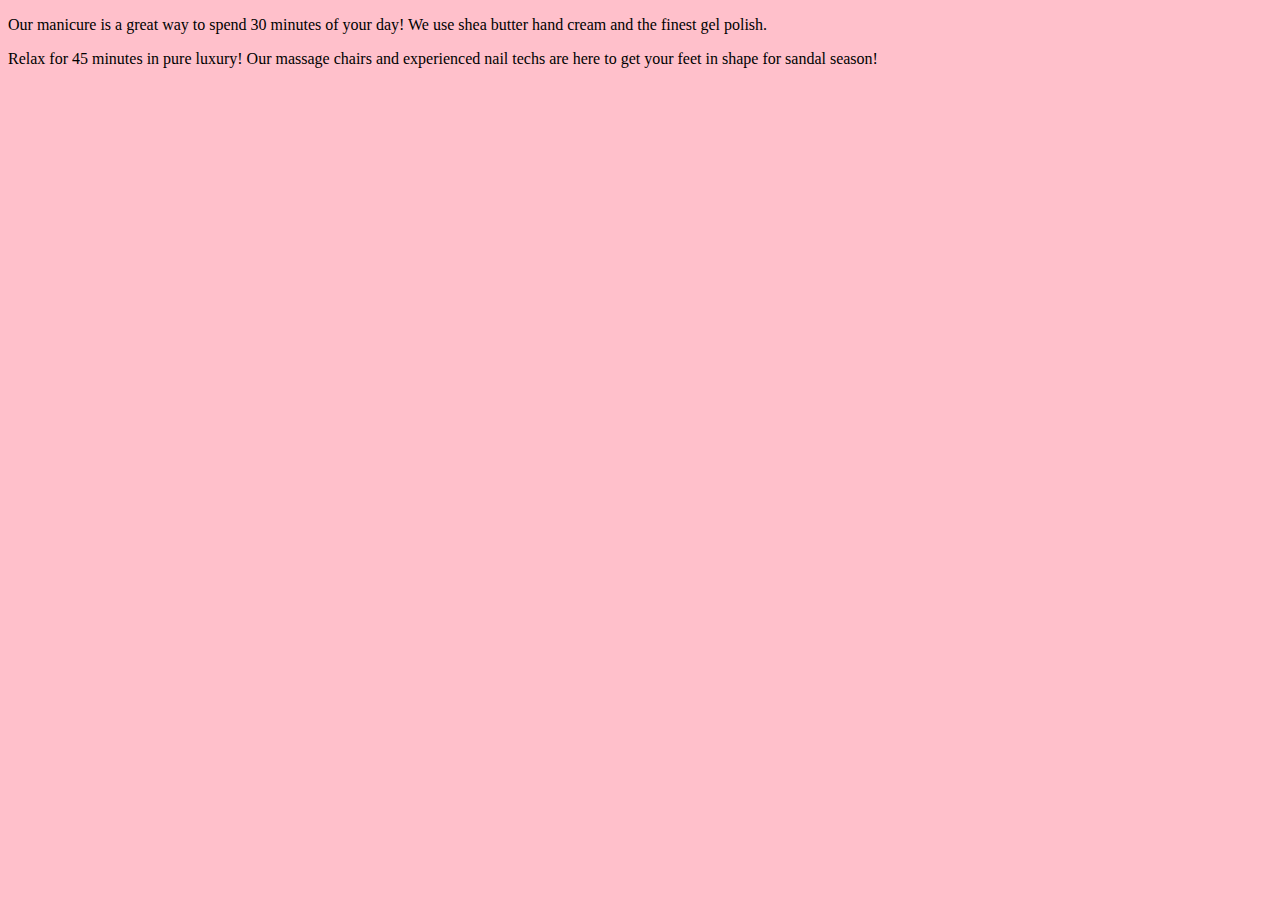
<file: src/main/resources/templates/fragments.html>
<!DOCTYPE html>
<html lang="en" xmlns:th = "http://www.thymeleaf.org/">
<head>
    <meta charset="UTF-8">
    <link href="../static/css/styles.css" th:href="@{/css/styles.css}" rel="stylesheet" />
    <title>Fragments</title>
</head>
<body>
<p th:fragment = "manicureDescription">Our manicure is a great way to spend 30 minutes of your day! We use shea butter hand cream and the finest gel polish.</p>
<p th:fragment = "pedicureDescription">Relax for 45 minutes in pure luxury! Our massage chairs and experienced nail techs are here to get your feet in shape for sandal season!</p>
</body>
</html>
</file>
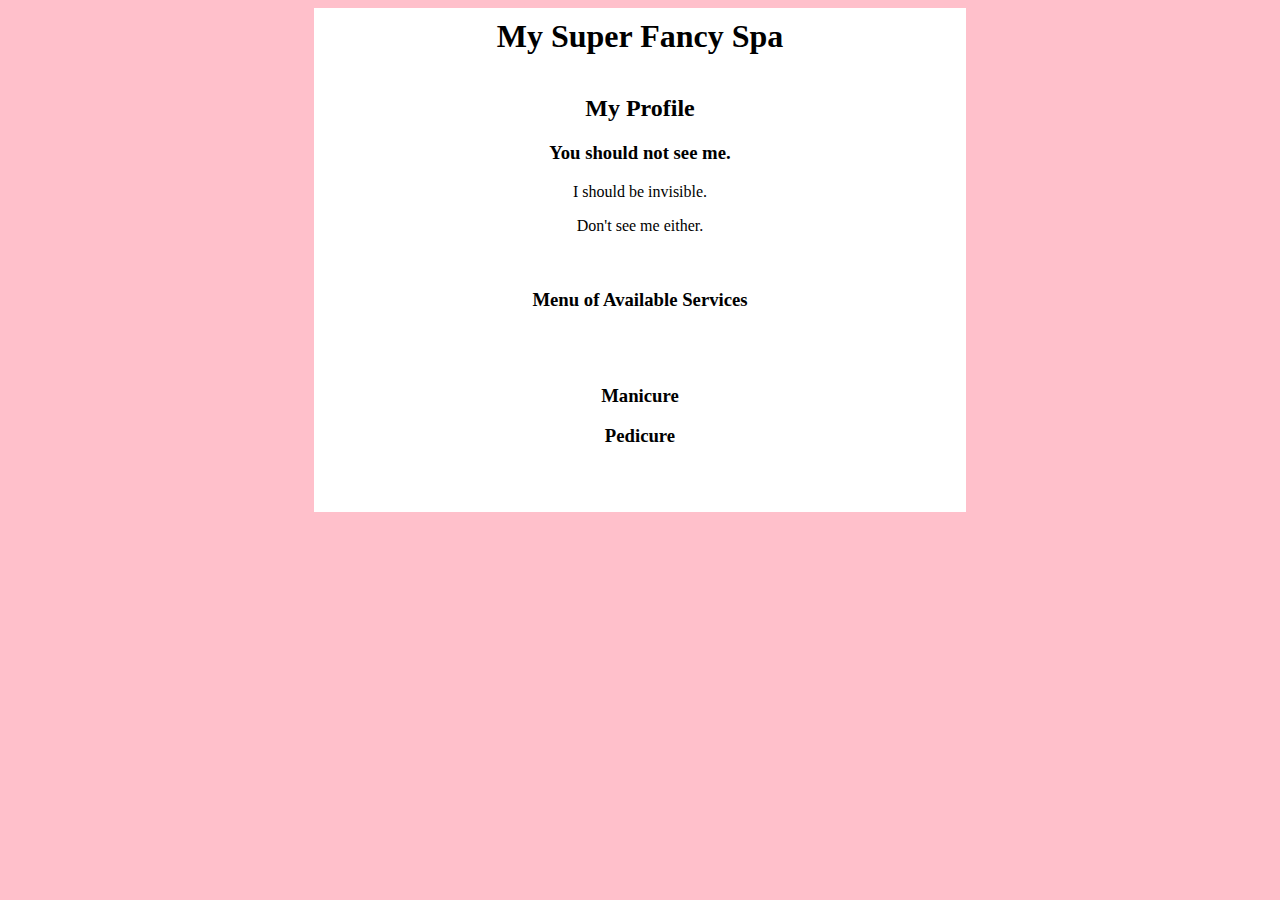
<file: src/main/resources/templates/menu.html>
<!DOCTYPE html>
<html lang="en" xmlns:th = "http://www.thymeleaf.org/">
<head>
    <meta charset="UTF-8" />
    <title>Spa Menu</title>
    <link href="../static/css/styles.css" th:href="@{/css/styles.css}" rel="stylesheet" />
</head>
<body>
<h1>My Super Fancy Spa</h1>
<div id = "clientProfile">
    <h2>My Profile</h2>
    <h3 th:text="${name}">You should not see me.</h3>
    <p th:text="${skintype}">I should be invisible.</p>
    <p th:text="${manipedi}">Don't see me either.</p>
</div>
<div id = "servicesMenu">
    <h3>Menu of Available Services</h3>
    <table>
    <th:block th:each="facial:${facials}">
    <tr>
        <td th:text="${facial}"></td>
    </tr>
    </th:block>
    </table>
    <div>
        <th:block th:if="${manipedi == 'manicure'}">
            <h3>Manicure</h3>
            <p th:replace="fragments::manicureDescription">
            </p>
        </th:block>

        <th:block th:if="${manipedi == 'pedicure'}">
            <h3>Pedicure</h3>
            <p th:replace="fragments::pedicureDescription">
            </p>
        </th:block>
        <th:block th:if="${manipedi == 'both'}">
            <table>
                <tr>
                    <td th:replace="fragments::pedicureDescription"></td>
                    <td th:replace="fragments::manicureDescription"></td>
                </tr>
            </table>

        </th:block>
    </div>
</div>
</body>
</html>
</file>
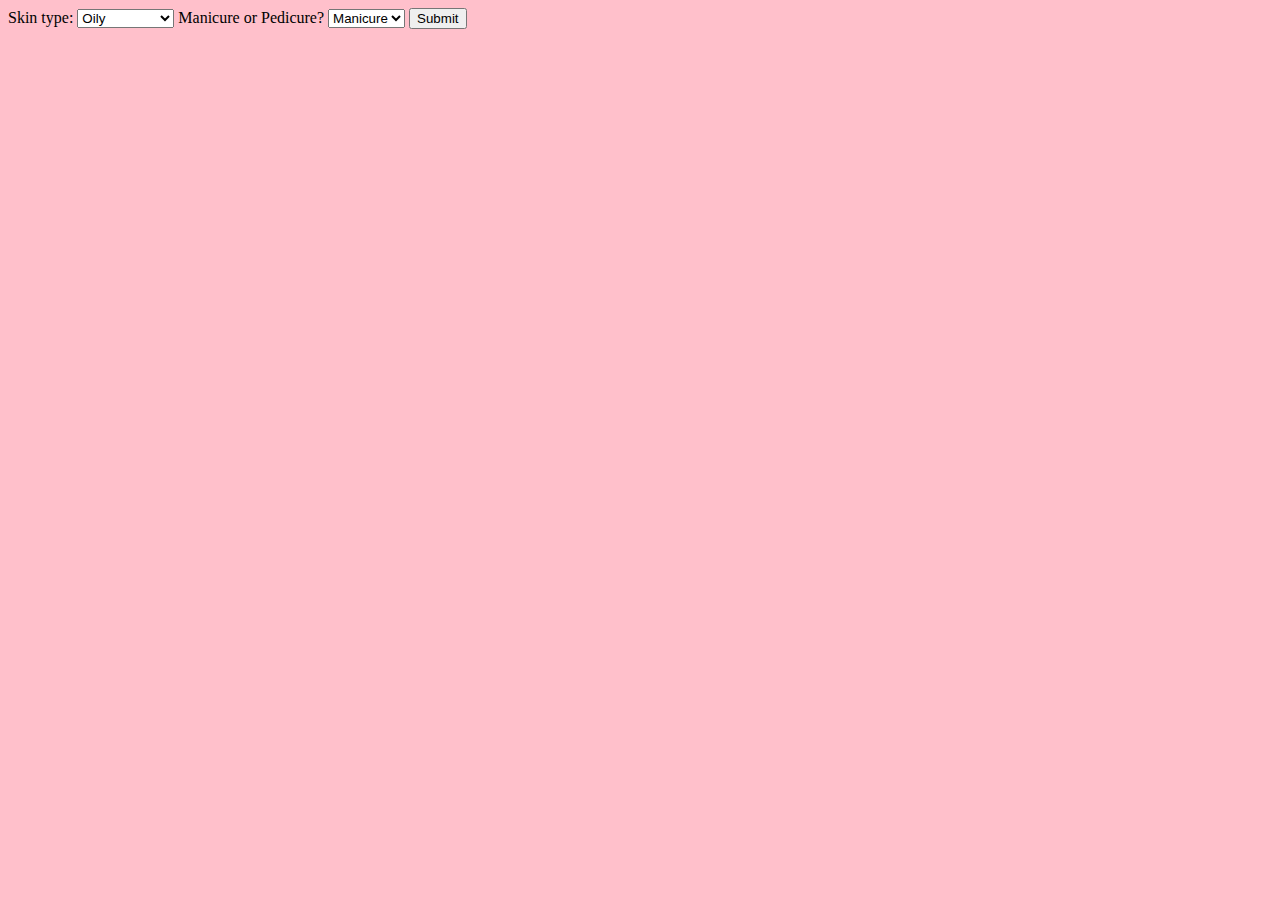
<file: src/main/resources/templates/serviceSelection.html>
<!DOCTYPE html>
<html lang="en" xmlns:th = "http://www.thymeleaf.org/">
<head>
    <meta charset="UTF-8">
    <title>Select Your Spa Services</title>
    <link href="../static/css/styles.css" th:href="@{/css/styles.css}" rel="stylesheet" />
</head>
<body>
<form method = 'post'>
    <label>
        Skin type:
        <select name = 'skintype'>
            <option value = 'oily'>Oily</option>
            <option value = 'combination'>Combination</option>
            <option value = 'normal'>Normal</option>
            <option value = 'dry'>Dry</option>
        </select>
    </label>
    <label>
        Manicure or Pedicure?
        <select name = 'manipedi'>
            <option value = 'manicure'>Manicure</option>
            <option value = 'pedicure'>Pedicure</option>
        </select>
    </label>
    <input type = 'submit' value = 'Submit'>
</form>
</body>
</html>
</file>
